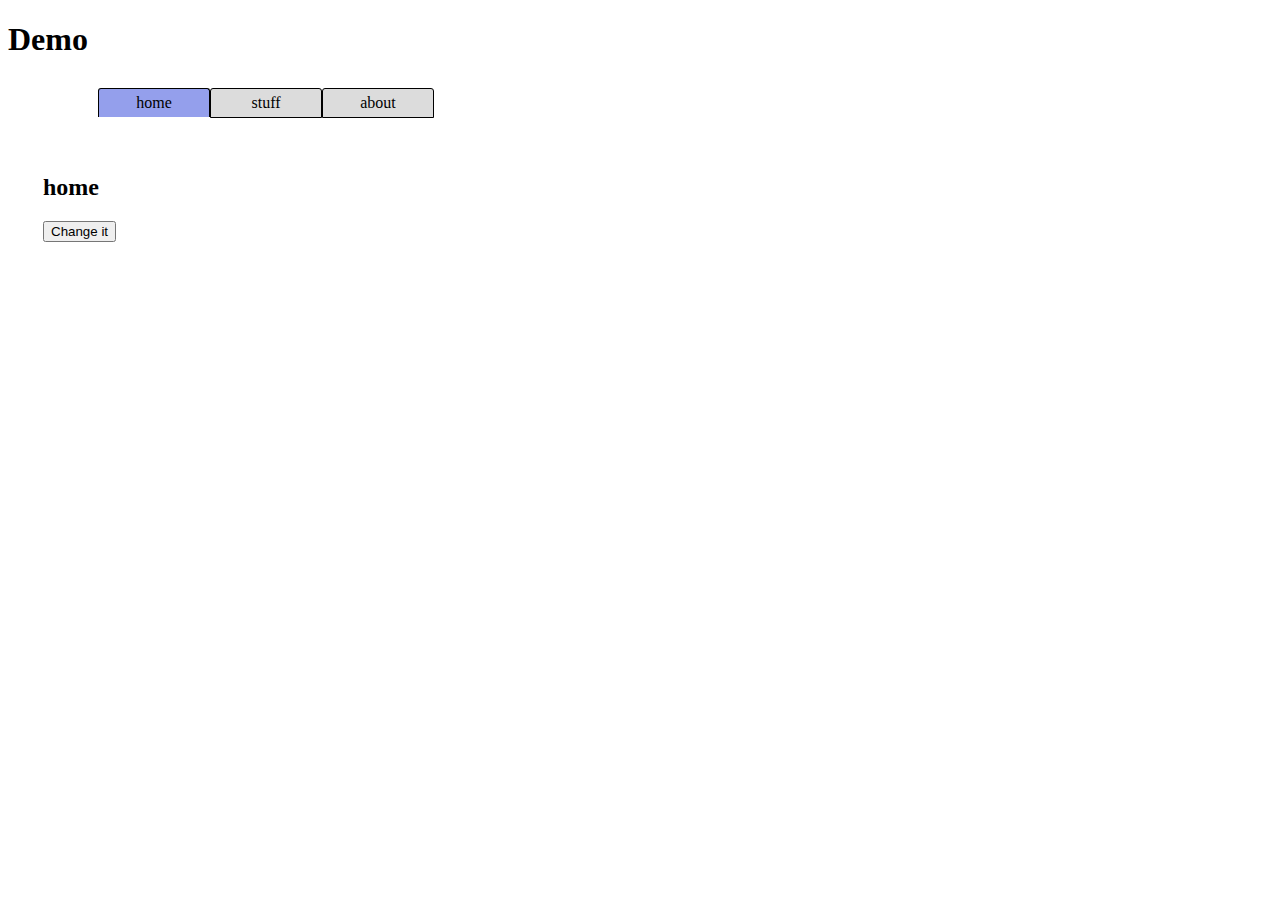
<file: finish/index.html>
<!DOCTYPE html>
<head>
	<style>
		nav {
			margin: 30px 0;
			padding: 0 50px;
			height: 1px;
		}
		nav ul li {
			display: inline;
			border: 1px solid;
			border-top-right-radius: 3px;
			border-top-left-radius: 3px;
			padding: 5px;
			margin: 0;
			cursor: hand;
			cursor: pointer;
			background: gainsboro;
			width: 100px;
			float: left;
			text-align: center;
		}
		.selected {
			border-bottom: none;
			background: rgb(148, 159, 236);
		}
		section {
			clear: both;

			margin: 35px;
			position: absolute;
		}
	</style>
	<title>demo</title>
	<!--<link rel="stylesheet" type="text/css" href="default.css">-->
	<script src="libs/jquery-2.1.3.min.js"></script>
</head>
<body>
	<h1>Demo</h1>
	<nav>
		<ul>
			<li id="mi-home" class="selected">home</li>
			<li id="mi-stuff">stuff</li>
			<li id="mi-about">about</li>
		</ul>
	</nav>

	<!-- Main Page, shows first on page load. -->
	<section id="home">
		<h2>home</h2>
		<button id="changeit">Change it</button>
	</section>

	<section id="stuff">
		<h2>something else</h2>
		<ul>
			<li>one thing</li>
			<li>another thing</li>
			<li>something completely different</li>
		</ul>
	</section>

	<!-- About Page, update this regularly -->
	<section id="about">
		<h2>about this site</h2>
		<p>This is a demo of some stuff</p>
	</section>

	<!--<script src="main.js"></script>-->
	<script>
	// Runs on page load.
	$(document).ready(function() {

		// Show home page on start
		$('section').hide().filter(':first').show();

		// Handle tab navigation
		$('nav ul li').click(function() {
			$('li').removeClass('selected');
			$(this).addClass('selected');
			$('section').fadeOut(250);
			var page = $(this).attr('id');
			page = page.split('-');
			$('#' + page[1]).fadeIn(500);
		});

		// Home page Change it! button
		$('#changeit').click(function() {
			if($('#home h2').css('color') == 'rgb(0, 0, 0)') {
				$('#home h2').css('color', 'red');
			} else {
				$('#home h2').css('color', 'rgb(0, 0, 0)');
			}
		});
	});
	</script>
</body>
</html>
</file>
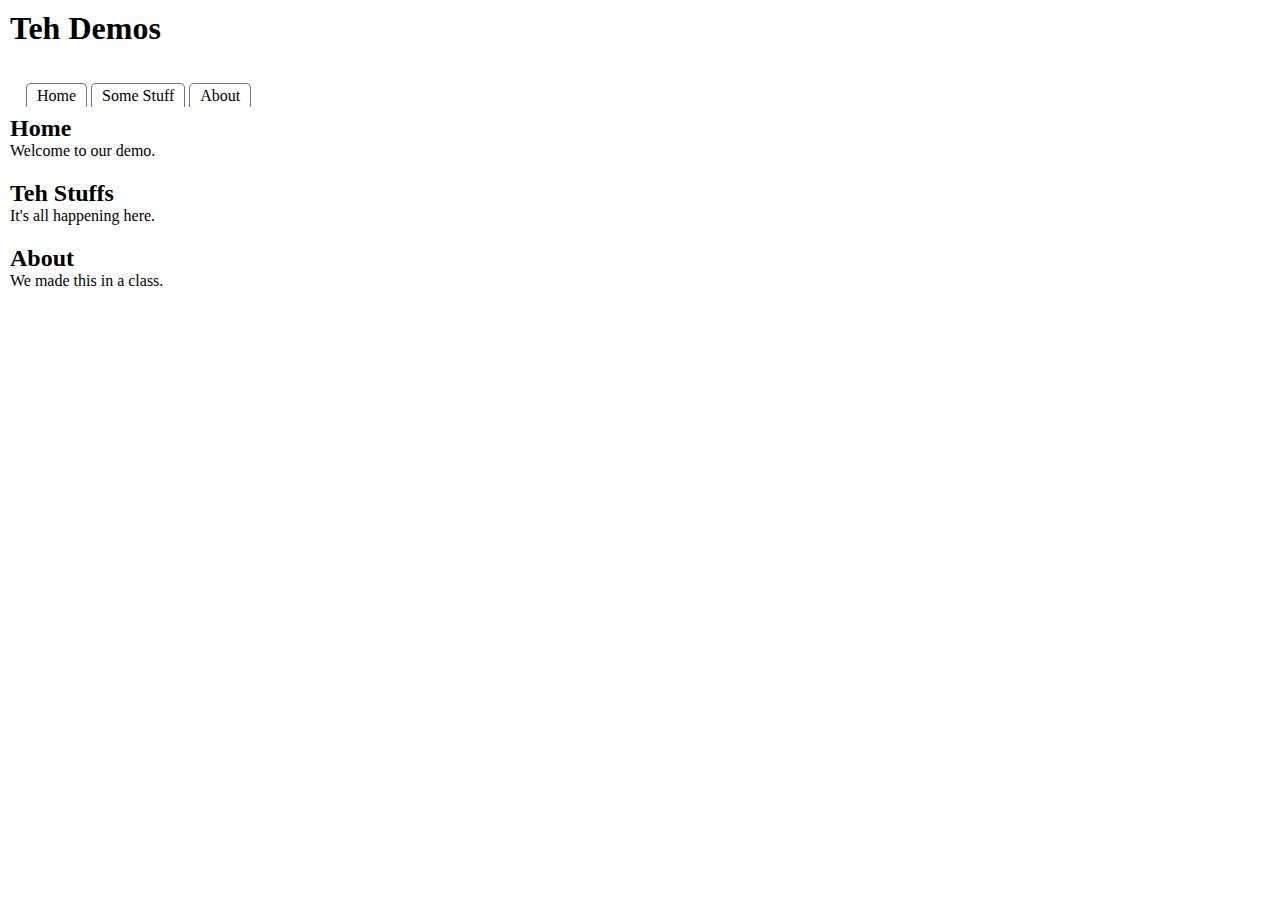
<file: start/index.html>
<!DOCTYPE html>
<head>
    <title>Because we can</title>
    <script src="jquery.js"></script>
    <style>
        * {
            margin: 0;
            padding: 0;
        }
        
        h1 {
            padding: 10px;
        }
        
        nav {
            margin: 30px 0 0 0;
            padding: 0 0 0 26px;
        }
        
        nav ul li {
            border: 1px solid #777;
            border-bottom: none;
            display: inline;
            padding: 3px 10px;
            border-top-left-radius: 5px;
            border-top-right-radius: 5px;
            cursor: pointer;
        }
        
        section {
            padding: 10px;
        }

        .selected {
            background: yellow;
        }

    </style>
</head>
<body>
    <h1>Teh Demos</h1>
    
    <nav>
        <ul>
            <li>Home</li>
            <li>Some Stuff</li>
            <li>About</li>
        </ul>
    </nav>
    
    <!-- Home Page -->
    <section id="home">
        <h2>Home</h2>
        <p>Welcome to our demo.</p>
    </section>
    
    <!-- Some Other Page -->
    <section id="stuff">
        <h2>Teh Stuffs</h2>
        <p>It's all happening here.</p>
    </section>
    
    <!-- About Page -->
    <section id="about">
        <h2>About</h2>
        <p>We made this in a class.</p>
    </section>
    
    <script>        
    </script>
</body>
</html>
</file>
<file: finish/default.css>
nav {
	margin: 30px 0;
	padding: 0 50px;
	height: 1px;
}
nav ul li {
	display: inline;
	border: 1px solid;
	border-top-right-radius: 3px;
	border-top-left-radius: 3px;
	padding: 5px;
	margin: 0;
	cursor: hand;
	cursor: pointer;
	background: gainsboro;
	width: 100px;
	float: left;
	text-align: center;
}
.selected {
	border-bottom: none;
	background: rgb(148, 159, 236);
}
section {
	clear: both;

	margin: 35px;
	position: absolute;
}
</file>
